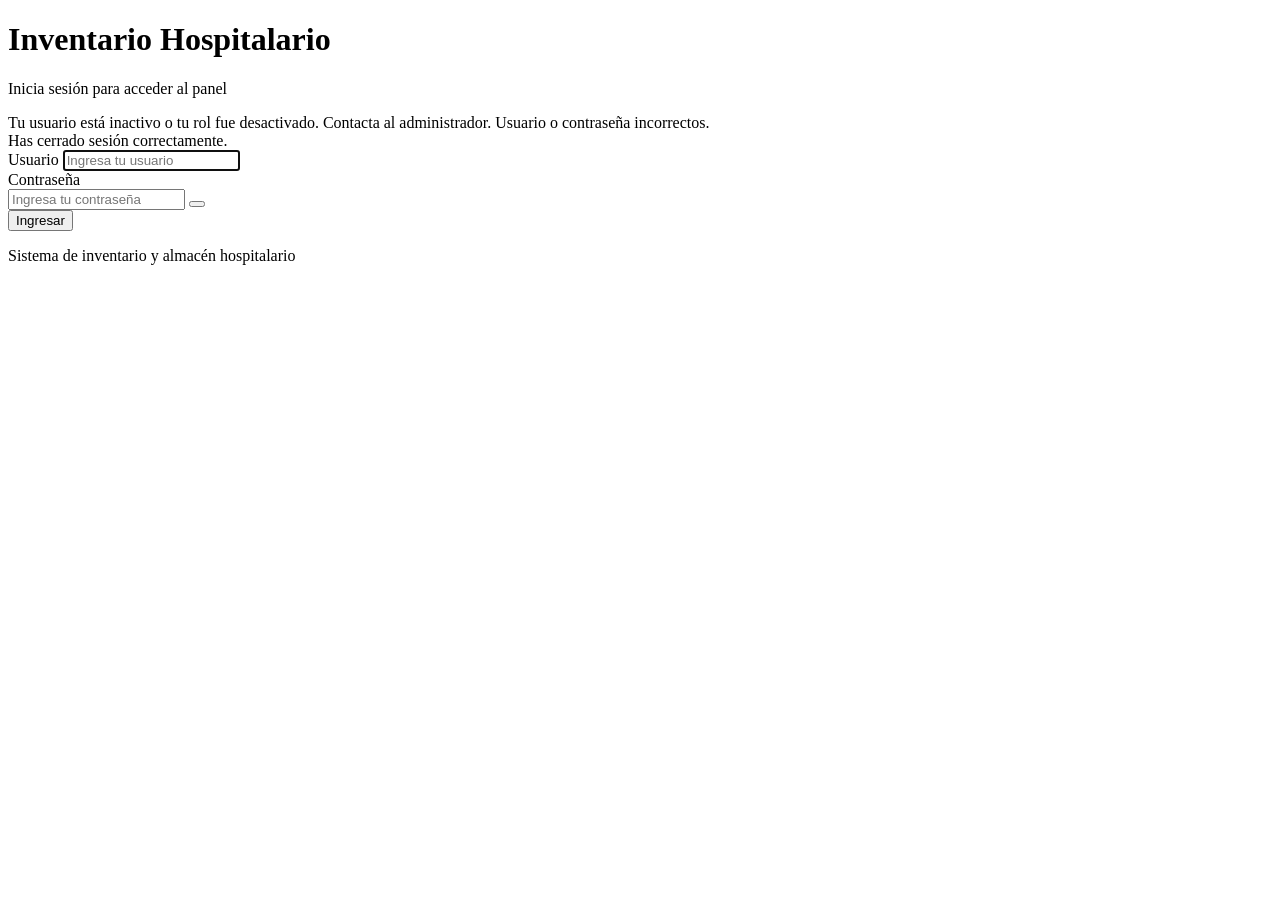
<file: src/main/resources/templates/login.html>
<!DOCTYPE html>
<html lang="es" xmlns:th="http://www.thymeleaf.org">
<head>
    <meta charset="UTF-8">
    <meta name="viewport" content="width=device-width, initial-scale=1.0">
    <title>Iniciar sesión · Inventario Hospitalario</title>
    <th:block th:replace="~{fragments/layout :: estilos}"></th:block>
</head>
<body>
<main class="auth">
    <div class="auth-card">
        <div class="auth-brand">
            <span class="brand-logo"><span data-icon="logo"></span></span>
            <div>
                <h1 class="auth-title">Inventario Hospitalario</h1>
                <p class="auth-subtitle">Inicia sesión para acceder al panel</p>
            </div>
        </div>

        <div th:if="${param.error}" class="alert alert-error" role="alert">
            <span data-icon="error"></span>
            <span th:if="${param.error[0] == 'deshabilitado'}">Tu usuario está inactivo o tu rol fue desactivado. Contacta al administrador.</span>
            <span th:unless="${param.error[0] == 'deshabilitado'}">Usuario o contraseña incorrectos.</span>
        </div>
        <div th:if="${param.logout}" class="alert alert-info" role="status">
            <span data-icon="info"></span>
            <span>Has cerrado sesión correctamente.</span>
        </div>

        <form th:action="@{/login}" method="post" class="auth-form">
            <div class="field">
                <label for="username">Usuario</label>
                <input type="text" id="username" name="username" required autofocus
                       autocomplete="username" placeholder="Ingresa tu usuario">
            </div>
            <div class="field">
                <label for="password">Contraseña</label>
                <div class="password-wrap">
                    <input type="password" id="password" name="password" required
                           autocomplete="current-password" placeholder="Ingresa tu contraseña">
                    <button type="button" class="password-toggle" data-target="password" aria-label="Mostrar contraseña">
                        <span data-icon="ver"></span>
                    </button>
                </div>
            </div>
            <button type="submit" class="btn btn-primary">Ingresar</button>
        </form>

        <p class="auth-footer">Sistema de inventario y almacén hospitalario</p>
    </div>
</main>
</body>
</html>
</file>
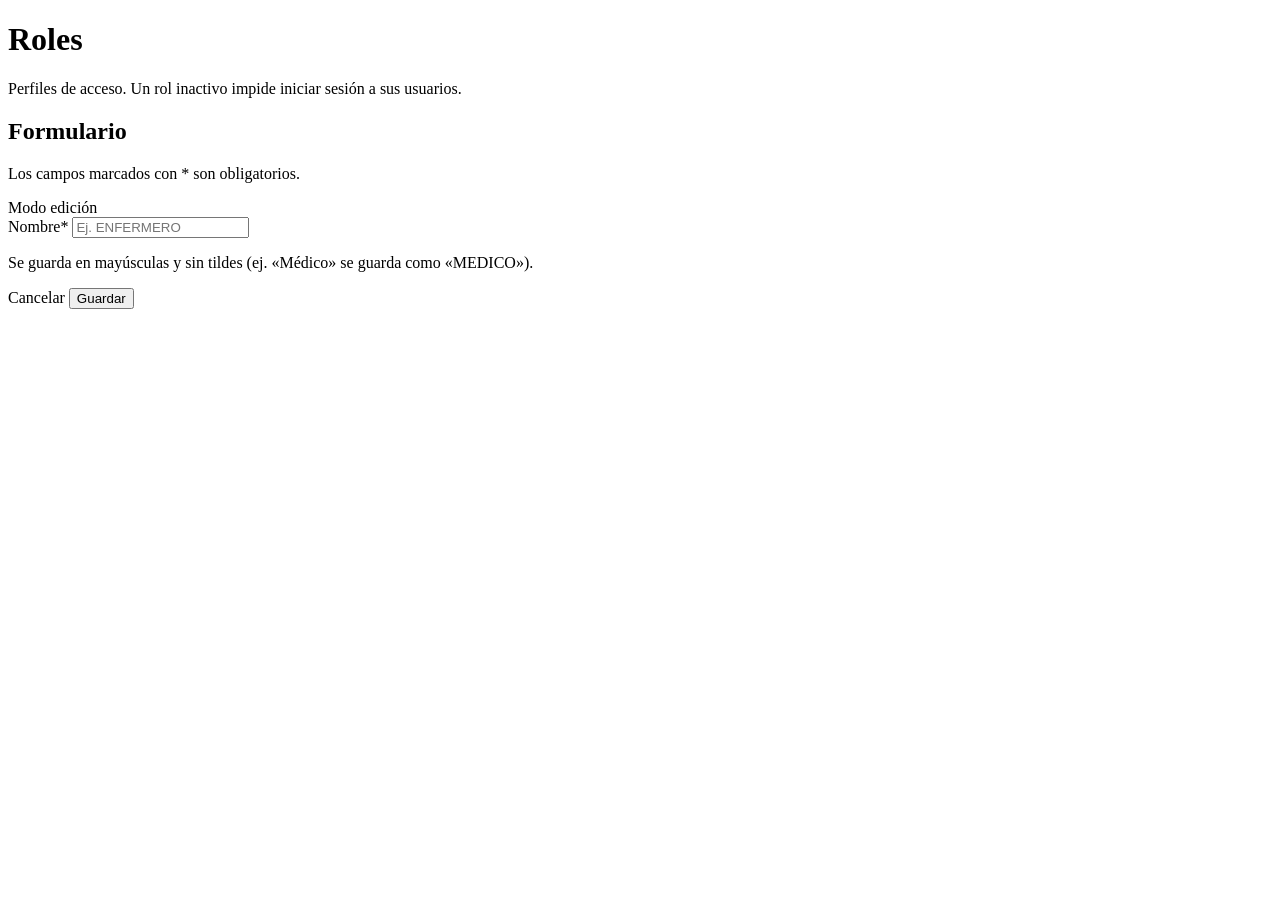
<file: src/main/resources/templates/roles/form.html>
<!DOCTYPE html>
<html lang="es" xmlns:th="http://www.thymeleaf.org">
<head>
    <meta charset="UTF-8">
    <meta name="viewport" content="width=device-width, initial-scale=1.0">
    <title th:text="(${rol.id} != null ? 'Editar rol' : 'Nuevo rol') + ' · Inventario Hospitalario'">Formulario de Rol</title>
    <th:block th:replace="~{fragments/layout :: estilos}"></th:block>
</head>
<body>

<th:block th:replace="~{fragments/layout :: barra('roles')}"></th:block>

<main class="app-main">
    <div class="page-header">
        <div>
            <h1 class="page-title">Roles</h1>
            <p class="page-description">Perfiles de acceso. Un rol inactivo impide iniciar sesión a sus usuarios.</p>
        </div>
    </div>

    <div class="card" th:classappend="${rol.id} != null ? 'is-editing'">
        <div class="card-header">
            <div>
                <h2 class="card-title" th:text="${rol.id} != null ? 'Editando rol #' + ${rol.id} : 'Registrar rol'">Formulario</h2>
                <p class="card-subtitle">Los campos marcados con <span class="req">*</span> son obligatorios.</p>
            </div>
            <span class="badge badge-info edit-chip">Modo edición</span>
        </div>

        <form th:action="${rol.id} != null ? @{/roles/editar/{id}(id=${rol.id})} : @{/roles}"
              method="post" th:object="${rol}">
            <div class="card-body">
                <div th:if="${error}" class="alert alert-error" role="alert">
                    <span data-icon="error"></span><span th:text="${error}"></span>
                </div>

                <div class="form-grid cols-2">
                    <div class="field">
                        <label for="nombre">Nombre<span class="req">*</span></label>
                        <input type="text" th:field="*{nombre}" required maxlength="50" placeholder="Ej. ENFERMERO"
                               th:attr="aria-invalid=${#fields.hasErrors('nombre')} ? 'true' : null">
                        <p class="field-hint">Se guarda en mayúsculas y sin tildes (ej. «Médico» se guarda como «MEDICO»).</p>
                        <p class="field-error" th:if="${#fields.hasErrors('nombre')}"><span data-icon="error"></span><span th:errors="*{nombre}"></span></p>
                    </div>
                </div>
            </div>
            <div class="card-footer">
                <a th:href="@{/roles}" class="btn btn-secondary" th:text="${rol.id} != null ? 'Cancelar edición' : 'Cancelar'">Cancelar</a>
                <button type="submit" class="btn btn-primary" th:text="${rol.id} != null ? 'Guardar cambios' : 'Guardar rol'">Guardar</button>
            </div>
        </form>
    </div>
</main>

</body>
</html>
</file>
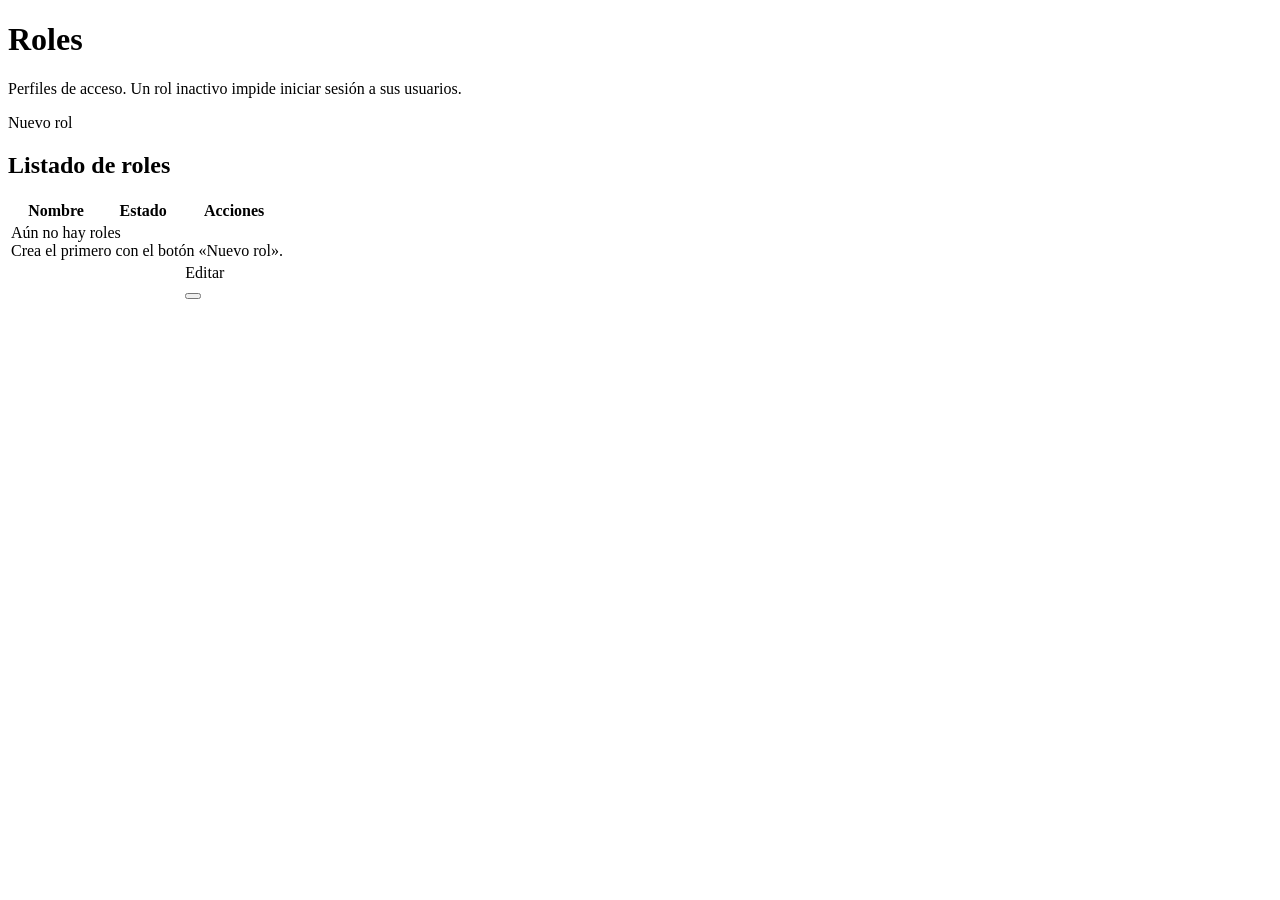
<file: src/main/resources/templates/roles/list.html>
<!DOCTYPE html>
<html lang="es" xmlns:th="http://www.thymeleaf.org"
      xmlns:sec="http://www.thymeleaf.org/extras/spring-security">
<head>
    <meta charset="UTF-8">
    <meta name="viewport" content="width=device-width, initial-scale=1.0">
    <title>Roles · Inventario Hospitalario</title>
    <th:block th:replace="~{fragments/layout :: estilos}"></th:block>
</head>
<body>

<th:block th:replace="~{fragments/layout :: barra('roles')}"></th:block>

<main class="app-main">
    <div class="page-header">
        <div>
            <h1 class="page-title">Roles</h1>
            <p class="page-description">Perfiles de acceso. Un rol inactivo impide iniciar sesión a sus usuarios.</p>
        </div>
        <a sec:authorize="hasRole('ADMINISTRADOR')" th:href="@{/roles/nuevo}" class="btn btn-primary">
            <span data-icon="mas"></span>Nuevo rol
        </a>
    </div>

    <div th:if="${error}" class="alert alert-error" role="alert">
        <span data-icon="error"></span><span th:text="${error}"></span>
    </div>

    <div class="card">
        <div class="card-header">
            <div>
                <h2 class="card-title">Listado de roles</h2>
                <p class="card-subtitle" th:text="${#lists.size(roles)} + (${#lists.size(roles)} == 1 ? ' rol registrado' : ' roles registrados')"></p>
            </div>
        </div>
        <div class="table-wrap">
            <table class="table">
                <thead>
                <tr><th>Nombre</th><th>Estado</th><th class="col-acciones">Acciones</th></tr>
                </thead>
                <tbody>
                <tr th:if="${#lists.isEmpty(roles)}" class="state-row">
                    <td colspan="3">
                        <div class="state">
                            <div class="state-icon"><span data-icon="vacio"></span></div>
                            <div class="state-title">Aún no hay roles</div>
                            <div class="state-text">Crea el primero con el botón «Nuevo rol».</div>
                        </div>
                    </td>
                </tr>
                <tr th:each="rol : ${roles}" th:classappend="${rol.estado} ? '' : 'is-inactive'">
                    <td class="col-min"><span class="cell-title" th:text="${rol.nombre}"></span></td>
                    <td>
                        <span class="badge badge-dot" th:classappend="${rol.estado} ? 'badge-success' : 'badge-neutral'"
                              th:text="${rol.estado} ? 'Activo' : 'Inactivo'"></span>
                    </td>
                    <td class="col-acciones">
                        <div class="row-actions">
                            <a th:href="@{/roles/editar/{id}(id=${rol.id})}" class="btn btn-sm btn-outline" title="Editar" aria-label="Editar">
                                <span data-icon="editar"></span><span class="btn-label">Editar</span>
                            </a>
                            <form th:action="@{/roles/estado/{id}(id=${rol.id})}" method="post"
                                  th:attr="data-confirmar=${rol.estado} ? |Los usuarios con el rol «${rol.nombre}» no podrán iniciar sesión mientras esté inactivo.| : null"
                                  data-confirmar-titulo="¿Desactivar rol?" data-confirmar-boton="Desactivar">
                                <button type="submit" class="btn btn-sm btn-estado"
                                        th:classappend="${rol.estado} ? 'btn-outline-danger' : 'btn-outline-success'"
                                        th:title="${rol.estado} ? 'Desactivar' : 'Activar'" th:attr="aria-label=${rol.estado} ? 'Desactivar' : 'Activar'">
                                    <span data-icon="power"></span><span class="btn-label" th:text="${rol.estado} ? 'Desactivar' : 'Activar'"></span>
                                </button>
                            </form>
                        </div>
                    </td>
                </tr>
                </tbody>
            </table>
        </div>
    </div>
</main>

</body>
</html>
</file>
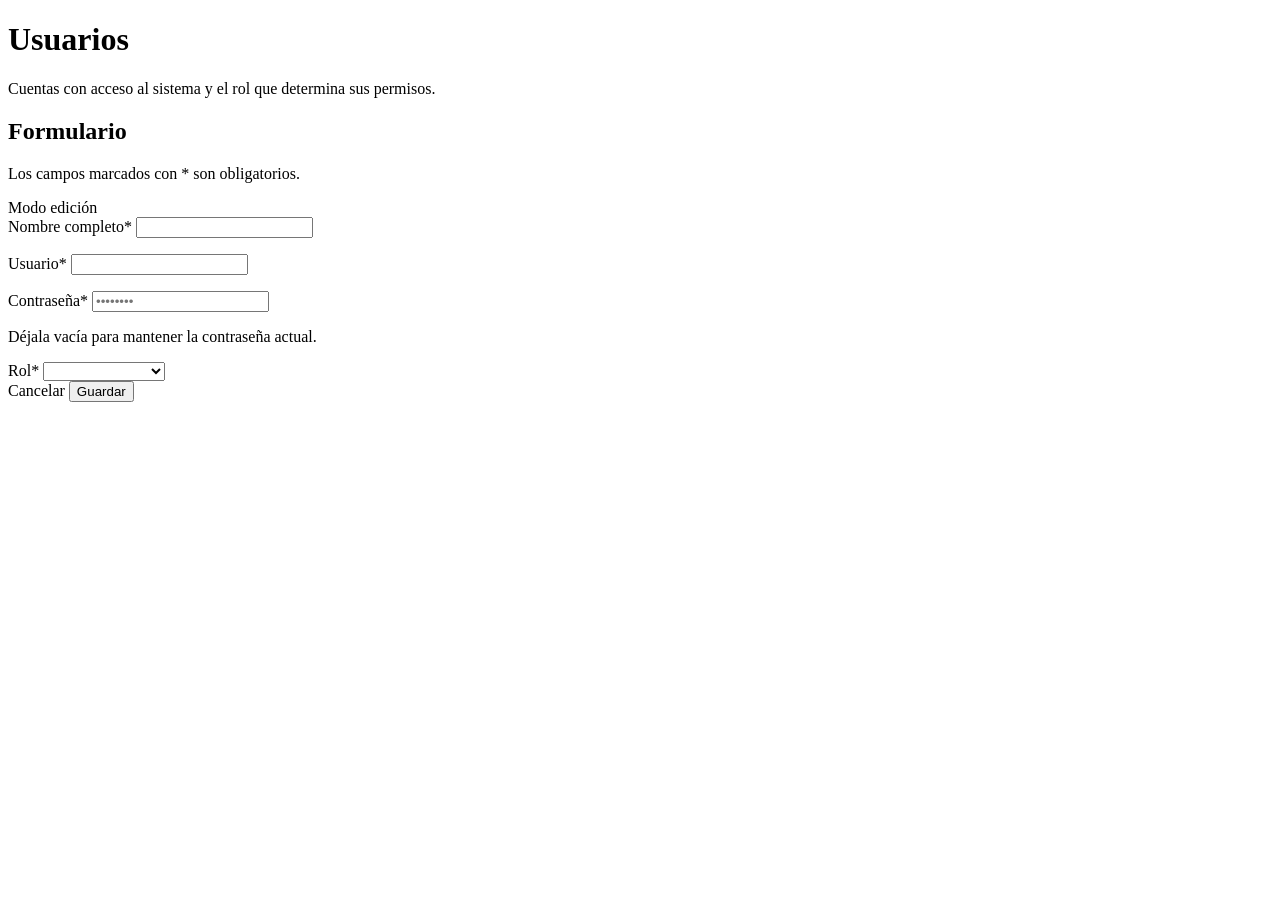
<file: src/main/resources/templates/usuarios/form.html>
<!DOCTYPE html>
<html lang="es" xmlns:th="http://www.thymeleaf.org">
<head>
    <meta charset="UTF-8">
    <meta name="viewport" content="width=device-width, initial-scale=1.0">
    <title th:text="(${usuario.id} != null ? 'Editar usuario' : 'Nuevo usuario') + ' · Inventario Hospitalario'">Formulario de Usuario</title>
    <th:block th:replace="~{fragments/layout :: estilos}"></th:block>
</head>
<body>

<th:block th:replace="~{fragments/layout :: barra('usuarios')}"></th:block>

<main class="app-main">
    <div class="page-header">
        <div>
            <h1 class="page-title">Usuarios</h1>
            <p class="page-description">Cuentas con acceso al sistema y el rol que determina sus permisos.</p>
        </div>
    </div>

    <div class="card" th:classappend="${usuario.id} != null ? 'is-editing'">
        <div class="card-header">
            <div>
                <h2 class="card-title" th:text="${usuario.id} != null ? 'Editando usuario #' + ${usuario.id} : 'Registrar usuario'">Formulario</h2>
                <p class="card-subtitle">Los campos marcados con <span class="req">*</span> son obligatorios.</p>
            </div>
            <span class="badge badge-info edit-chip">Modo edición</span>
        </div>

        <form th:action="${usuario.id} != null ? @{/usuarios/editar/{id}(id=${usuario.id})} : @{/usuarios}"
              method="post" th:object="${usuario}">
            <div class="card-body">
                <div th:if="${error}" class="alert alert-error" role="alert">
                    <span data-icon="error"></span><span th:text="${error}"></span>
                </div>
                <div th:if="${#fields.hasGlobalErrors()}" class="alert alert-error" role="alert">
                    <span data-icon="error"></span>
                    <span><th:block th:each="e, it : ${#fields.globalErrors()}" th:text="${e} + (${it.last} ? '' : ' · ')"></th:block></span>
                </div>

                <div class="form-grid cols-2">
                    <div class="field">
                        <label for="nombre">Nombre completo<span class="req">*</span></label>
                        <input type="text" th:field="*{nombre}" required maxlength="100"
                               th:attr="aria-invalid=${#fields.hasErrors('nombre')} ? 'true' : null">
                        <p class="field-error" th:if="${#fields.hasErrors('nombre')}"><span data-icon="error"></span><span th:errors="*{nombre}"></span></p>
                    </div>

                    <div class="field">
                        <label for="username">Usuario<span class="req">*</span></label>
                        <input type="text" th:field="*{username}" required maxlength="100" autocomplete="off"
                               th:attr="aria-invalid=${#fields.hasErrors('username')} ? 'true' : null">
                        <p class="field-error" th:if="${#fields.hasErrors('username')}"><span data-icon="error"></span><span th:errors="*{username}"></span></p>
                    </div>

                    <div class="field">
                        <label for="password">Contraseña<span class="req" th:if="${usuario.id == null}">*</span></label>
                        <!-- Sin th:value a propósito: nunca se precarga el hash guardado en el campo. -->
                        <input type="password" id="password" name="password" th:required="${usuario.id == null}"
                               placeholder="••••••••" maxlength="255" autocomplete="new-password"
                               th:attr="aria-invalid=${#fields.hasErrors('password')} ? 'true' : null">
                        <p class="field-hint" th:if="${usuario.id != null}">Déjala vacía para mantener la contraseña actual.</p>
                        <p class="field-error" th:if="${#fields.hasErrors('password')}"><span data-icon="error"></span><span th:errors="*{password}"></span></p>
                    </div>

                    <div class="field">
                        <label for="rolId">Rol<span class="req">*</span></label>
                        <select id="rolId" name="rolId" required>
                            <option value="">— Selecciona —</option>
                            <option th:each="rol : ${roles}"
                                    th:value="${rol.id}"
                                    th:text="${rol.nombre}"
                                    th:selected="${usuario.rol != null and usuario.rol.id == rol.id}">
                            </option>
                            <option th:if="${rolInactivoActual != null}"
                                    th:value="${rolInactivoActual.id}"
                                    th:text="${rolInactivoActual.nombre} + ' (inactivo)'"
                                    selected>
                            </option>
                        </select>
                    </div>
                </div>
            </div>
            <div class="card-footer">
                <a th:href="@{/usuarios}" class="btn btn-secondary" th:text="${usuario.id} != null ? 'Cancelar edición' : 'Cancelar'">Cancelar</a>
                <button type="submit" class="btn btn-primary" th:text="${usuario.id} != null ? 'Guardar cambios' : 'Guardar usuario'">Guardar</button>
            </div>
        </form>
    </div>
</main>

</body>
</html>
</file>
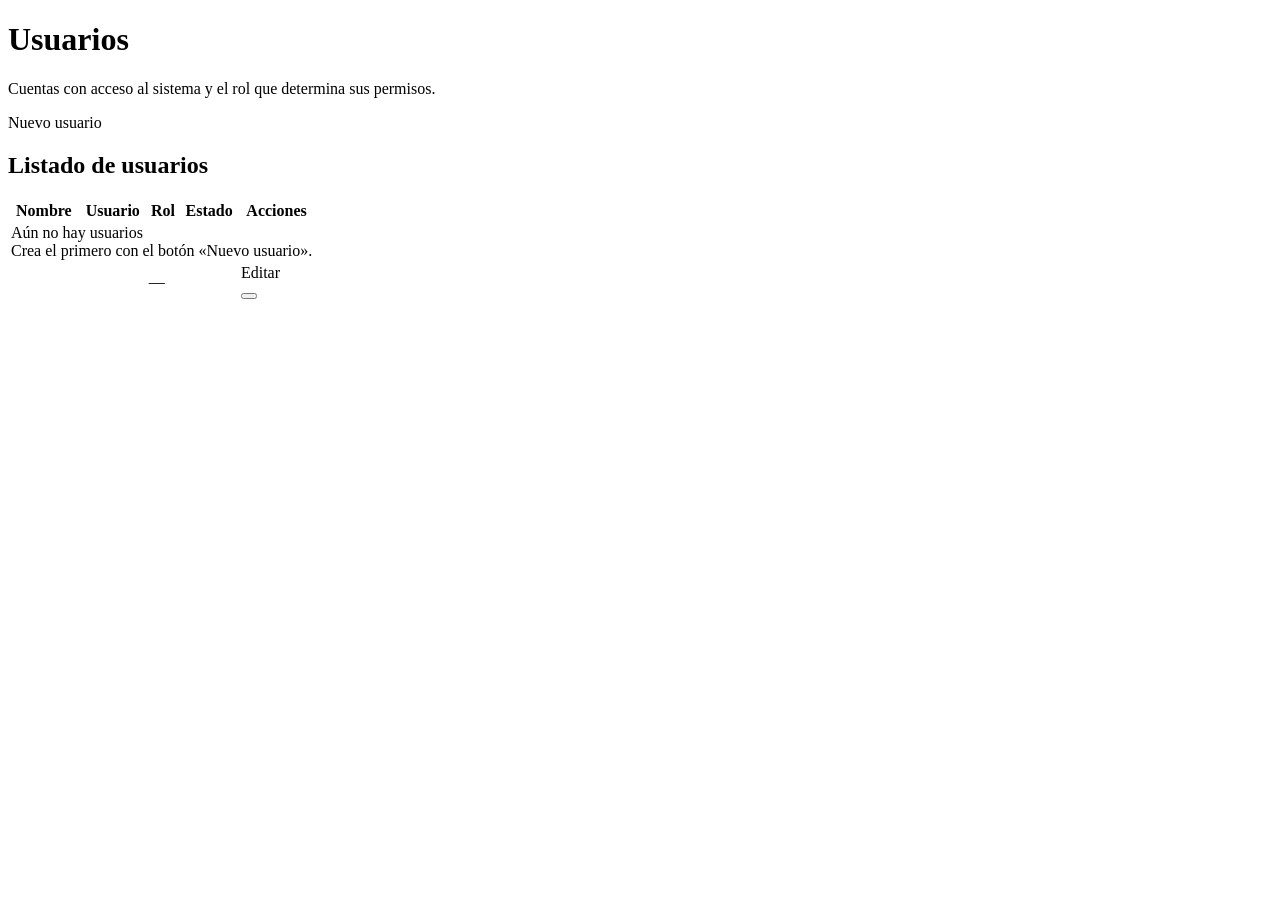
<file: src/main/resources/templates/usuarios/list.html>
<!DOCTYPE html>
<html lang="es" xmlns:th="http://www.thymeleaf.org"
      xmlns:sec="http://www.thymeleaf.org/extras/spring-security">
<head>
    <meta charset="UTF-8">
    <meta name="viewport" content="width=device-width, initial-scale=1.0">
    <title>Usuarios · Inventario Hospitalario</title>
    <th:block th:replace="~{fragments/layout :: estilos}"></th:block>
</head>
<body>

<th:block th:replace="~{fragments/layout :: barra('usuarios')}"></th:block>

<main class="app-main">
    <div class="page-header">
        <div>
            <h1 class="page-title">Usuarios</h1>
            <p class="page-description">Cuentas con acceso al sistema y el rol que determina sus permisos.</p>
        </div>
        <a sec:authorize="hasRole('ADMINISTRADOR')" th:href="@{/usuarios/nuevo}" class="btn btn-primary">
            <span data-icon="mas"></span>Nuevo usuario
        </a>
    </div>

    <div th:if="${error}" class="alert alert-error" role="alert">
        <span data-icon="error"></span><span th:text="${error}"></span>
    </div>

    <div class="card">
        <div class="card-header">
            <div>
                <h2 class="card-title">Listado de usuarios</h2>
                <p class="card-subtitle" th:text="${#lists.size(usuarios)} + (${#lists.size(usuarios)} == 1 ? ' usuario registrado' : ' usuarios registrados')"></p>
            </div>
        </div>
        <div class="table-wrap">
            <table class="table">
                <thead>
                <tr><th>Nombre</th><th>Usuario</th><th>Rol</th><th>Estado</th><th class="col-acciones">Acciones</th></tr>
                </thead>
                <tbody>
                <tr th:if="${#lists.isEmpty(usuarios)}" class="state-row">
                    <td colspan="5">
                        <div class="state">
                            <div class="state-icon"><span data-icon="vacio"></span></div>
                            <div class="state-title">Aún no hay usuarios</div>
                            <div class="state-text">Crea el primero con el botón «Nuevo usuario».</div>
                        </div>
                    </td>
                </tr>
                <tr th:each="usuario : ${usuarios}" th:classappend="${usuario.estado} ? '' : 'is-inactive'">
                    <td class="col-min"><span class="cell-title" th:text="${usuario.nombre}"></span></td>
                    <td th:text="${usuario.username}"></td>
                    <td>
                        <span th:if="${usuario.rol != null}" class="tag" th:text="${usuario.rol.nombre}"></span>
                        <span th:if="${usuario.rol == null}" class="text-muted">—</span>
                    </td>
                    <td>
                        <span class="badge badge-dot" th:classappend="${usuario.estado} ? 'badge-success' : 'badge-neutral'"
                              th:text="${usuario.estado} ? 'Activo' : 'Inactivo'"></span>
                    </td>
                    <td class="col-acciones">
                        <div class="row-actions">
                            <a th:href="@{/usuarios/editar/{id}(id=${usuario.id})}" class="btn btn-sm btn-outline" title="Editar" aria-label="Editar">
                                <span data-icon="editar"></span><span class="btn-label">Editar</span>
                            </a>
                            <form th:action="@{/usuarios/estado/{id}(id=${usuario.id})}" method="post"
                                  th:attr="data-confirmar=${usuario.estado} ? |El usuario «${usuario.username}» no podrá iniciar sesión hasta que lo actives de nuevo.| : null"
                                  data-confirmar-titulo="¿Desactivar usuario?" data-confirmar-boton="Desactivar">
                                <button type="submit" class="btn btn-sm btn-estado"
                                        th:classappend="${usuario.estado} ? 'btn-outline-danger' : 'btn-outline-success'"
                                        th:title="${usuario.estado} ? 'Desactivar' : 'Activar'" th:attr="aria-label=${usuario.estado} ? 'Desactivar' : 'Activar'">
                                    <span data-icon="power"></span><span class="btn-label" th:text="${usuario.estado} ? 'Desactivar' : 'Activar'"></span>
                                </button>
                            </form>
                        </div>
                    </td>
                </tr>
                </tbody>
            </table>
        </div>
    </div>
</main>

</body>
</html>
</file>
